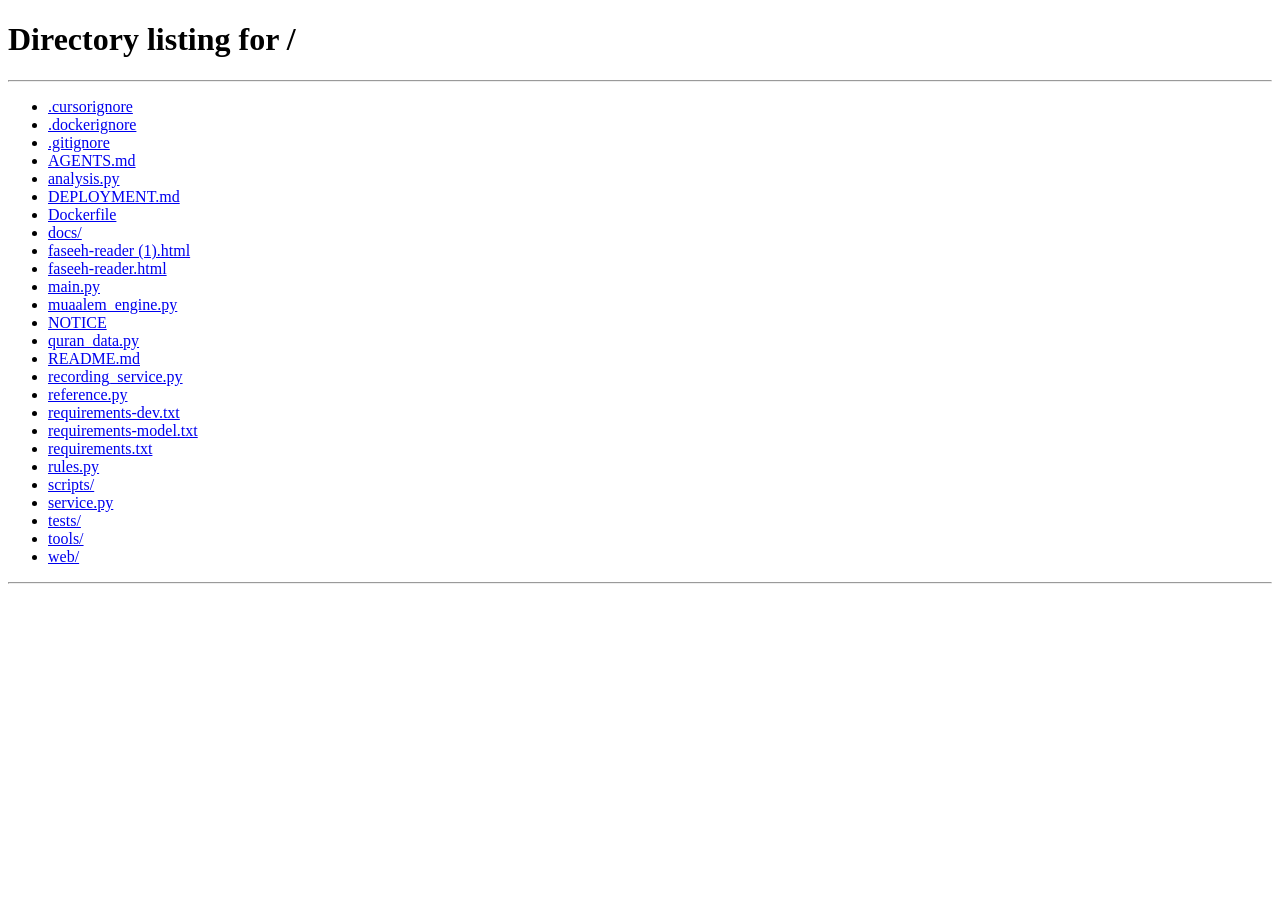
<file: faseeh-reader (1).html>
<!doctype html>
<html lang="en"><head><meta charset="utf-8"><title>Faseeh reader</title></head>
<body><a id="reader" href="http://127.0.0.1:8000/">Open the Faseeh practice studio</a>
<script>
  const address = location.protocol === 'file:' || location.port === '8080'
    ? 'http://127.0.0.1:8000/' : new URL('/', location.href).href;
  document.getElementById('reader').href = address;
  location.replace(address);
</script></body></html>
</file>
